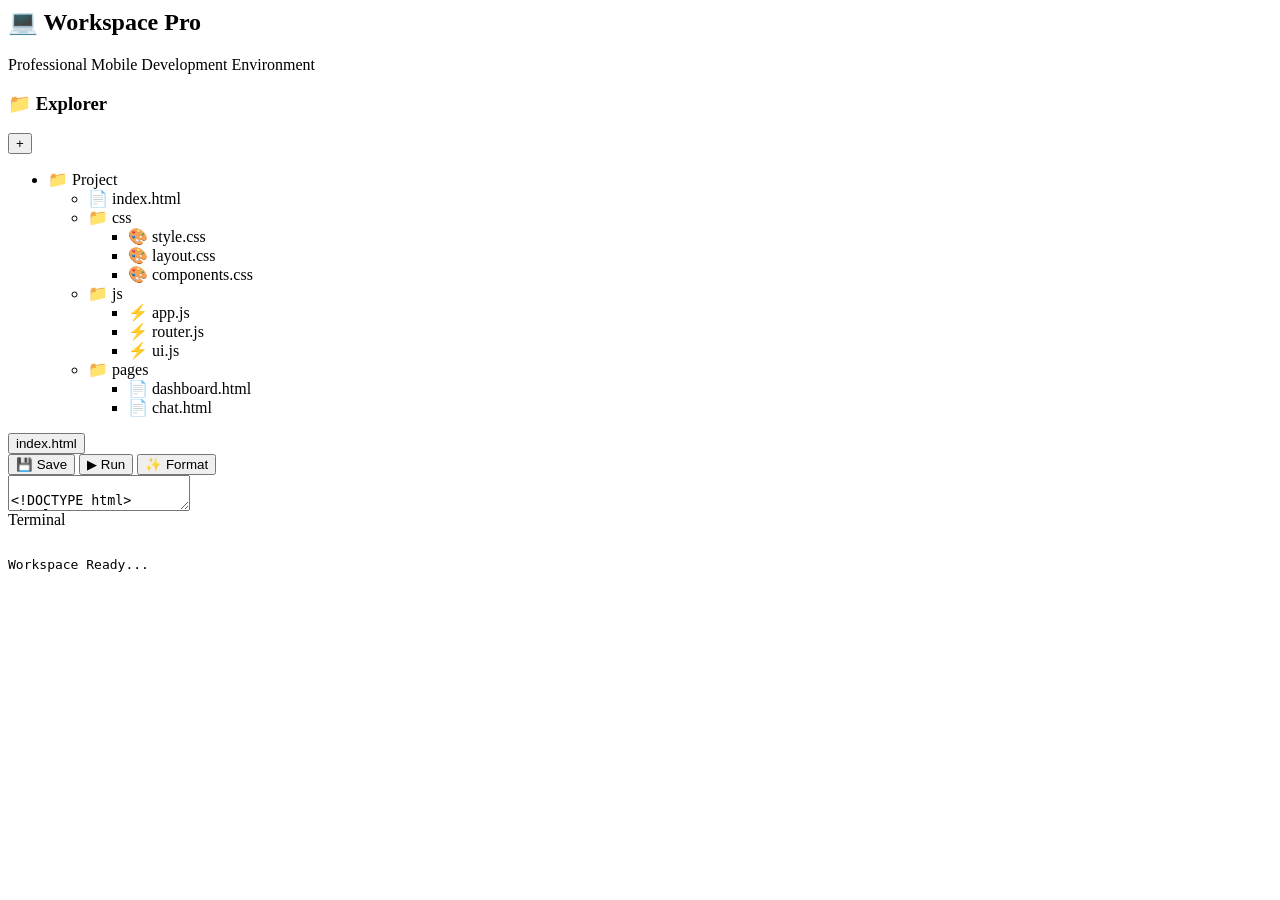
<file: pages/workspace.html>
<section class="page fade">

<div class="hero">

<h1>💻 Workspace Pro</h1>

<p>

Professional Mobile Development Environment

</p>

</div>

<div class="workspace">

<aside class="explorer">

<div class="explorer-header">

<h3>

📁 Explorer

</h3>

<button
id="newFileBtn"
class="icon-btn">

+

</button>

</div>

<ul id="projectTree">

<li class="folder open">

<span>📁 Project</span>

<ul>

<li class="file active">

📄 index.html

</li>

<li class="folder">

<span>📁 css</span>

<ul>

<li class="file">

🎨 style.css

</li>

<li class="file">

🎨 layout.css

</li>

<li class="file">

🎨 components.css

</li>

</ul>

</li>

<li class="folder">

<span>📁 js</span>

<ul>

<li class="file">

⚡ app.js

</li>

<li class="file">

⚡ router.js

</li>

<li class="file">

⚡ ui.js

</li>

</ul>

</li>

<li class="folder">

<span>📁 pages</span>

<ul>

<li class="file">

📄 dashboard.html

</li>

<li class="file">

📄 chat.html

</li>

</ul>

</li>

</ul>

</li>

</ul>

</aside>

<section class="editor">

<div class="editor-tabs">

<button class="tab active">

index.html

</button>

</div>

<div class="editor-toolbar">

<button
id="saveBtn"
class="btn">

💾 Save

</button>

<button
id="runBtn"
class="btn btn-outline">

▶ Run

</button>

<button
id="formatBtn"
class="btn btn-secondary">

✨ Format

</button>

</div>

<textarea
id="codeEditor"
spellcheck="false">

<!DOCTYPE html>
<html>

<head>

<title>CEEZIX</title>

</head>

<body>

<h1>Hello CEEZIX</h1>

</body>

</html>

</textarea>

</section>

</div>

<div class="terminal">

<div class="terminal-header">

Terminal

</div>

<pre
id="terminalOutput">

Workspace Ready...

</pre>

</div>

</section>

<script>

const editor=

document.getElementById(

"codeEditor"

);

const terminal=

document.getElementById(

"terminalOutput"

);

function log(text){

terminal.textContent+=

"\n"+text;

terminal.scrollTop=

terminal.scrollHeight;

}

const saved=

localStorage.getItem(

"workspace.editor"

);

if(saved){

editor.value=saved;

log("Previous session restored.");

}

document

.getElementById("saveBtn")

.onclick=()=>{

localStorage.setItem(

"workspace.editor",

editor.value

);

log("Saved.");

if(window.Utils){

Utils.toast("Saved");

}

};

document

.getElementById("runBtn")

.onclick=()=>{

log("Running...");

setTimeout(()=>{

log("Preview generated successfully.");

},700);

};

document

.getElementById("formatBtn")

.onclick=()=>{

editor.value=

editor.value

.replace(/\t/g,"    ")

.trim();

log("Formatted.");

};

document

.querySelectorAll(".file")

.forEach(file=>{

file.onclick=()=>{

document

.querySelectorAll(".file")

.forEach(item=>{

item.classList.remove("active");

});

file.classList.add("active");

log(

"Opened "+

file.textContent.trim()

);

};

});

document

.querySelectorAll(".folder>span")

.forEach(folder=>{

folder.onclick=()=>{

folder.parentElement

.classList.toggle("open");

};

});

</script>
</file>
